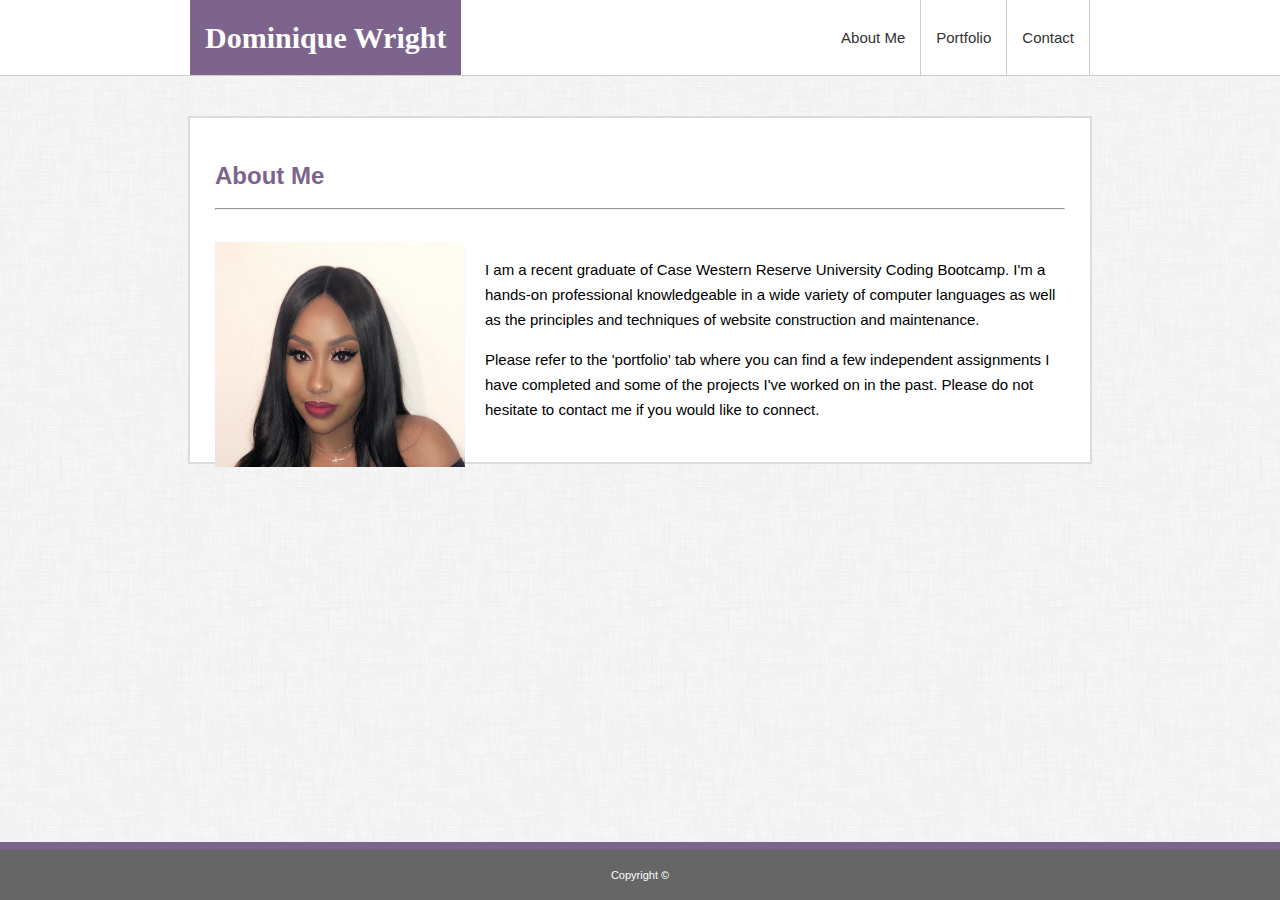
<file: index.html>
<!DOCTYPE html>
<html lang="en-us">
    
<head>
    <meta charset="UTF-8">
    <meta name="viewport" content="width=device-width, initial-scale=1">
    <title>Home/Dominique's Portfolio</title>
    <link href="style.css" rel="stylesheet" type="text/css">
</head>

<body>

    <header>

        <div class= "navigation">
            <h1>Dominique Wright</h1>
    
            <nav>
                <ul>
                    <li><a id href="contact.html">Contact</a></li>
		            <li><a id href="portfolio.html">Portfolio</a></li>
		            <li><a id href="index.html">About Me</a></li>
                                   
                </ul>
            </nav>

        </div>
    </header>


<section class="wrapper">

        <h2 id="aboutHeading">About Me</h2>

        <hr>
        <br>
        <img id="picMe" src="images/me.jpg" alt="A Picuture of Me" style="width:250px;height:225px;">

        <p>I am a recent graduate of Case Western Reserve University Coding Bootcamp. I'm a 
            hands-on professional knowledgeable in a wide variety of computer languages 
            as well as the principles and techniques of website construction and maintenance.
        </p>
        <p>
            Please refer to the 'portfolio' tab where you can find a few independent assignments I have completed 
            and some of the projects I've worked on in the past. Please do not hesitate to contact me if you would 
            like to connect. 
        </p>
</section>

<footer>
    <p id="copyRight">Copyright &copy;</p>
</footer>
        
    </body>
</html>
</file>
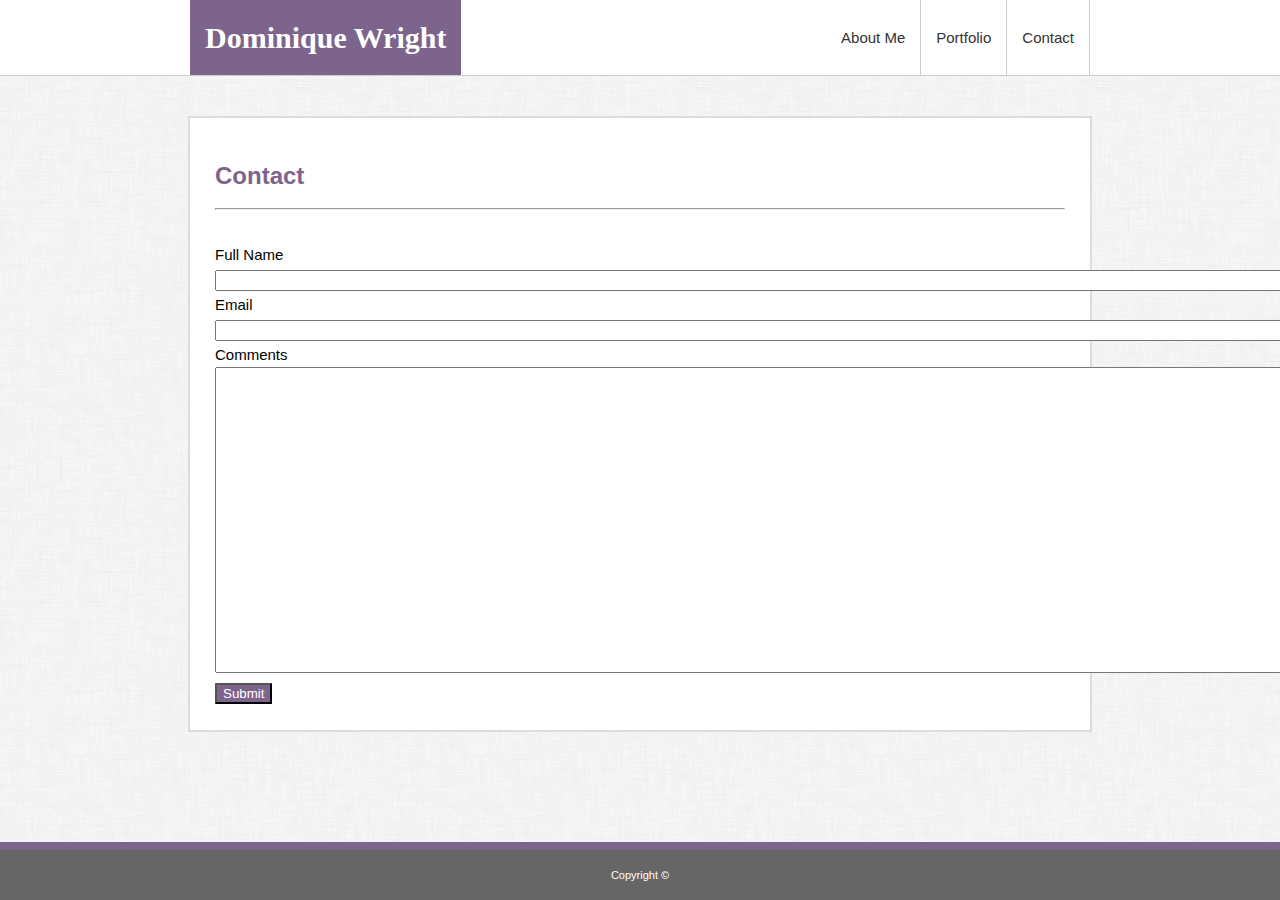
<file: contact.html>
<!DOCTYPE html>
<html lang="en-us">
    <head>
        <meta charset="utf-8">
        <meta name="viewport" content="width=device-width, initial-scale=1">
        <title>Contact/Dominique's Portfolio</title>
        <link href="style.css" rel="stylesheet" type="text/css">
</head>
<body>
    <header>

        <div class= "navigation">
            <h1>Dominique Wright</h1>
                
            <nav>
                <ul>                                
                    <li><a id href="contact.html">Contact</a></li>
                    <li><a id href="portfolio.html">Portfolio</a></li>
                    <li><a id href="index.html">About Me</a></li>
                                               
                </ul>
            </nav>
            
        </div>
    </header>

    <section class="contactForm">

            <h2 id="contactHeading">Contact</h2>  
        
            <hr>
            <br>
            <div>  
                <label for="name">Full Name</label>
                <br>
                <input type="text" name="name" id="name" size="140"> 
            </div>
    
            <div>
                <label for="email">Email</label>
                <br>
                <input type="text" name="email" id="email" size="140">
            </div>
            
            <div>
                <label for="comments">Comments</label>
                <br>
                <textarea name="comments" id="comments" rows="20" cols="138"></textarea>
            </div>
    
            <input id="submit" type="submit" value="Submit">
            </div>
    
        </form>
    </section>

<footer>
    <p id="copyRight">Copyright &copy;</p>
</footer>

 </body>
</html>
</file>
<file: style.css>
/* CSS Document */

body {
	background-image: url("images/dust_scratches.png");
    font-size: 15px;
    line-height: 25px;
    color: black;
    font-family: Arial, Helvetica, sans-serif;
	padding:0px;
	margin-top:0px;
	margin-left:0px;
	margin-right:0px;	
}

#picMe {
	float: left;
	padding-right: 20px;
	padding-bottom: 15px;
}

#aboutHeading {
	color: #7d648c;
	font-size: 24px;
}

#contactHeading {
	color: #7d648c;
	font-size: 24px;
}

#portfolioHeading {
	color: #7d648c;
	font-size: 24px;
}

.navigation {
    padding: 0px;
    background: #fff;
    color: #333;
    display: block;
	width:900px;
	text-align:center;
	margin: auto;
}

.navigation h1 {
	float: left;
	display: inline-block;
	padding-right: 15px;
	padding-left: 15px;
	padding-top: 25px;
	padding-bottom: 25px;
	background: #7d648c;
	color: #fff;
	margin-top: 0px;
	margin-bottom: 0px;
}

.wrapper {
	text-align: top;
	margin: 0px auto;
	width: 850px;
	padding: 25px;
	border: 2px solid #dddddd;
	position: relative;
	margin-bottom: 100px;
	background-color: white;
}

nav {
	display: inline-block;
	background: #fff;
	width: 400px;
	margin-top: 0px;
	float: right;
}

nav ul {margin-top:0px;}

nav ul li {
	float: right;
	display:inline-block;
	margin-top:0px;
}

nav ul li a {
	float:left;
	background:#fff;
	text-decoration:none;
	font-family:arial;
	display: block;
	color:#333;
	padding-right: 15px;
	padding-left: 15px;
	padding-top: 25px;
	padding-bottom: 25px;
	border-right: 1px solid #cccccc
}

nav ul li a:hover {
	background: #7d648c;
	color:#fff;
}

.contactForm {
	margin: 0px auto;
	width: 850px;
	padding: 25px;
	border: 2px solid #dddddd;
	background-color: white;
}

.myPortfolio {
	margin: 0px auto;
	width: 850px;
	padding: 25px;
	border: 2px solid #dddddd;
	margin-bottom: 100px;
	overflow: auto;
	background-color: white;
}

#submit {
	background-color: #7d648c;
	color: white;
}
header {
    padding: 0px;
    margin-bottom: 40px;
	margin-right:0px;
	margin-left:0px;
    color: black;
    font-family: Georgia, 'Times New Roman', Times, serif; 
    background: #fff;
	width:100%;
	border-bottom: 1px solid #cccccc;
}

header::after {
    content: '';
    display: table;
    clear: both;
}

.gallery {
	margin: 10px;
	border: 1px solid #ccc;
	float: left;
	width: 180px;
}
  
.gallery:hover {
	border: 1px solid #7d648c;
}
  
.gallery img {
	width: 100%;
	height: auto;
}
  
.desc {
	padding: 15px;
	text-align: center;
	background-color: #7d648c;
	color: white;
}

footer {
	width: 100%;
	background-color: #666666;
	color: white;
	border-top: 8px solid #7d648c;
	bottom: 0px;
	left: 0px;
	text-align: center;
	font-size: 11px;
	height: 50px;
	position: fixed;
}

#copyRight {
	padding: 2px;
}

@media screen (max-width: 640px) {
    .body, .wrapper, .myPortfolio, .contactForm{
        font-size: 1.25rem;
    }

@media screen (max-width: 768px) {
    .body, .wrapper, .myPortfolio, .contactForm{
        font-size: 2.25rem;
    }
    
@media screen (max-width: 960px) {
    .body, .wrapper, .myPortfolio, .contactForm{
        font-size: 3rem;
    }
</file>
